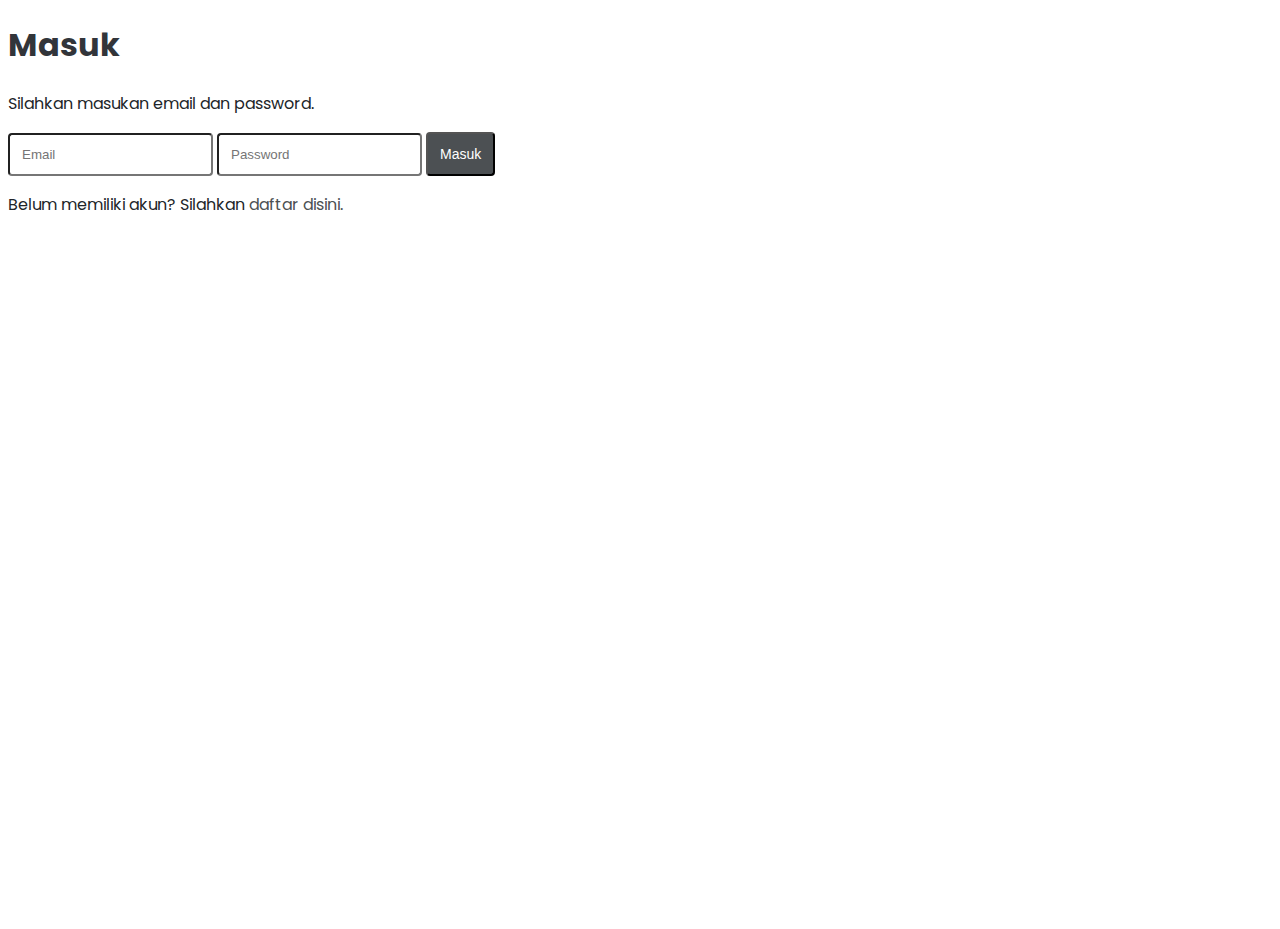
<file: login.html>
<!DOCTYPE html>
<html lang="en">
  <head>
    <meta charset="utf-8" />
    <meta name="viewport" content="width=device-width, initial-scale=1" />
    <title>Inputan | Login</title>
    <link
      href="https://cdn.jsdelivr.net/npm/bootstrap@5.3.2/dist/css/bootstrap.min.css"
      rel="stylesheet"
      integrity="sha384-T3c6CoIi6uLrA9TneNEoa7RxnatzjcDSCmG1MXxSR1GAsXEV/Dwwykc2MPK8M2HN"
      crossorigin="anonymous"
    />
    <link rel="stylesheet" href="assets/css/main.css" />
  </head>

  <body class="login">
    <script
      src="https://cdn.jsdelivr.net/npm/bootstrap@5.3.2/dist/js/bootstrap.bundle.min.js"
      integrity="sha384-C6RzsynM9kWDrMNeT87bh95OGNyZPhcTNXj1NW7RuBCsyN/o0jlpcV8Qyq46cDfL"
      crossorigin="anonymous"
    ></script>
    <!-- login -->

    <div
      class="container d-flex flex-column justify-content-center loginform"
      style="min-height: 100vh"
    >
      <!-- <img src="assets/img/hero-bg.jpg" alt="" /> -->
      <h1 class="mb-3" style="font-weight: 700">Masuk</h1>
      <p class="text-muted mb-3">Silahkan masukan email dan password.</p>
      <form action="#" method="post">
        <input class="mb-3" type="text" name="username" placeholder="Email" />
        <input
          class="mb-3"
          type="password"
          name="password"
          placeholder="Password"
        />
        <input class="mb-3 submitbutton" type="submit" value="Masuk" />
      </form>
      <p>Belum memiliki akun? Silahkan <a href="#">daftar disini.</a></p>
    </div>
  </body>
</html>
</file>
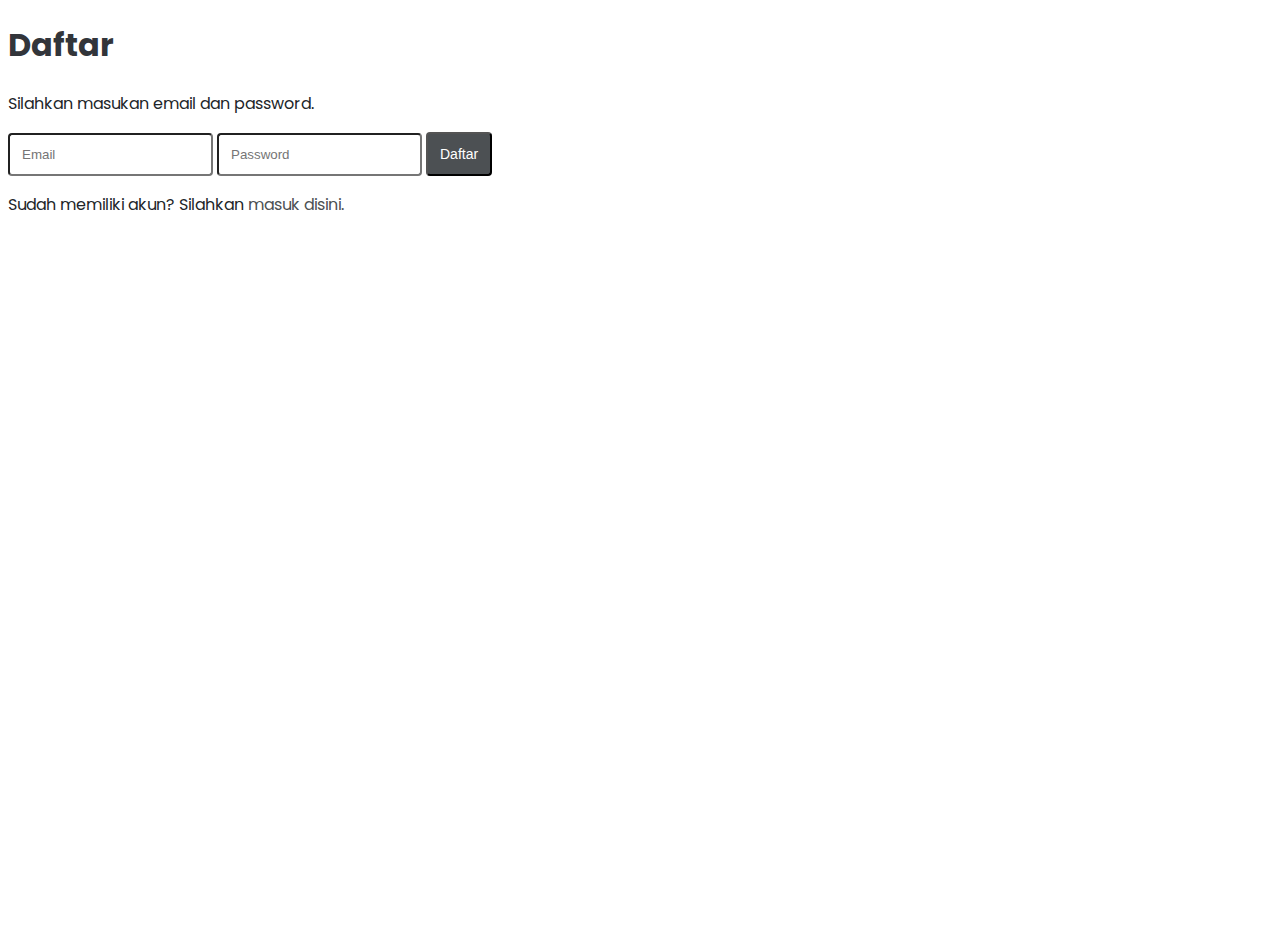
<file: register.html>
<!DOCTYPE html>
<html lang="en">
  <head>
    <meta charset="utf-8" />
    <meta name="viewport" content="width=device-width, initial-scale=1" />
    <title>Inputan | Login</title>
    <link
      href="https://cdn.jsdelivr.net/npm/bootstrap@5.3.2/dist/css/bootstrap.min.css"
      rel="stylesheet"
      integrity="sha384-T3c6CoIi6uLrA9TneNEoa7RxnatzjcDSCmG1MXxSR1GAsXEV/Dwwykc2MPK8M2HN"
      crossorigin="anonymous"
    />
    <link rel="stylesheet" href="assets/css/main.css" />
  </head>

  <body class="login">
    <script
      src="https://cdn.jsdelivr.net/npm/bootstrap@5.3.2/dist/js/bootstrap.bundle.min.js"
      integrity="sha384-C6RzsynM9kWDrMNeT87bh95OGNyZPhcTNXj1NW7RuBCsyN/o0jlpcV8Qyq46cDfL"
      crossorigin="anonymous"
    ></script>
    <!-- login -->

    <div
      class="container d-flex flex-column justify-content-center loginform"
      style="min-height: 100vh"
    >
      <!-- <img src="assets/img/hero-bg.jpg" alt="" /> -->
      <h1 class="mb-3" style="font-weight: 700">Daftar</h1>
      <p class="text-muted mb-3">Silahkan masukan email dan password.</p>
      <form action="#" method="post">
        <input class="mb-3" type="text" name="username" placeholder="Email" />
        <input
          class="mb-3"
          type="password"
          name="password"
          placeholder="Password"
        />
        <input class="mb-3 submitbutton" type="submit" value="Daftar" />
      </form>
      <p>Sudah memiliki akun? Silahkan <a href="#">masuk disini.</a></p>
    </div>
  </body>
</html>
</file>
<file: assets/css/main.css>
/**
* Template Name: Append
* Updated: Sep 18 2023 with Bootstrap v5.3.2
* Template URL: https://bootstrapmade.com/append-bootstrap-website-template/
* Author: BootstrapMade.com
* License: https://bootstrapmade.com/license/
*/

/*--------------------------------------------------------------
# Font & Color Variables
# Help: https://bootstrapmade.com/color-system/
--------------------------------------------------------------*/
/* Fonts */
@import url("https://fonts.googleapis.com/css2?family=Poppins:ital,wght@0,100;0,200;0,300;0,400;0,500;0,600;0,700;0,800;0,900;1,100;1,200;1,300;1,400;1,500;1,600;1,700;1,800;1,900&family=Tektur:wght@700&display=swap");
/* :root {
  --default-font: "Open Sans", system-ui, -apple-system, "Segoe UI", Roboto,
    "Helvetica Neue", Arial, "Noto Sans", "Liberation Sans", sans-serif,
    "Apple Color Emoji", "Segoe UI Emoji", "Segoe UI Symbol", "Noto Color Emoji";
  --heading-font: "Montserrat", sans-serif;
  --nav-font: "Poppins", sans-serif;
} */

/* Global Colors */
:root {
  --background-color: #ffffff;
  --background-color-rgb: 255, 255, 255;
  --default-color: #212529;
  --default-color-rgb: 33, 37, 41;
  --primary-color: #4c5053;
  --primary-color-rgb: 232, 69, 69;
  --secondary-color: #32353a;
  --secondary-color-rgb: 50, 53, 58;
  --contrast-color: #ffffff;
  --contrast-color-rgb: 255, 255, 255;
}

/* Nav Menu Colors */
:root {
  --nav-color: #3a3939;
  --nav-hover-color: #4c5053;
  --nav-dropdown-color: #3a3939;
  --nav-dropdown-hover-color: #4c5053;
  --nav-dropdown-background-color: #ffffff;
  --nav-mobile-background-color: #ffffff;
}

/* Smooth scroll */
:root {
  scroll-behavior: smooth;
}

/*--------------------------------------------------------------
# General
--------------------------------------------------------------*/
body {
  color: var(--default-color);
  background-color: var(--background-color);
  font-family: "Poppins", sans-serif;
}

a {
  color: var(--primary-color);
  text-decoration: none;
  transition: 0.3s;
}

a:hover {
  color: #9a3b3b;
  text-decoration: none;
}

h1,
h2,
h3,
h4,
h5,
h6 {
  color: var(--secondary-color);
}

section {
  color: var(--default-color);
  background-color: var(--background-color);
  padding: 60px 0;
  overflow: clip;
}

/*--------------------------------------------------------------
# Section Title
--------------------------------------------------------------*/
.section-title {
  text-align: center;
  padding-bottom: 60px;
}

.section-title h2 {
  font-size: 32px;
  font-weight: 700;
  position: relative;
}

.section-title h2:before,
.section-title h2:after {
  content: "";
  width: 50px;
  height: 2px;
  background: var(--primary-color);
  display: inline-block;
}

.section-title h2:before {
  margin: 0 15px 10px 0;
}

.section-title h2:after {
  margin: 0 0 10px 15px;
}

.section-title p {
  margin-bottom: 0;
}

/*--------------------------------------------------------------
# Page Title & Breadcrumbs
--------------------------------------------------------------*/
.page-title {
  color: var(--default-color);
  background-color: var(--background-color);
}

.page-title .heading {
  padding: 80px 0;
  border-top: 1px solid rgba(var(--default-color-rgb), 0.1);
}

.page-title .heading h1 {
  font-size: 38px;
  font-weight: 700;
  color: var(--secondary-color);
}

.page-title nav {
  background-color: rgba(var(--default-color-rgb), 0.05);
  padding: 20px 0;
}

.page-title nav ol {
  display: flex;
  flex-wrap: wrap;
  list-style: none;
  margin: 0;
  font-size: 16px;
  font-weight: 600;
}

.page-title nav ol li + li {
  padding-left: 10px;
}

.page-title nav ol li + li::before {
  content: "/";
  display: inline-block;
  padding-right: 10px;
  color: #9a3b3b;
}

/*--------------------------------------------------------------
# Global Header
--------------------------------------------------------------*/
.header {
  --background-color: #ffffff;
  color: var(--default-color);
  background-color: var(--background-color);
  padding: 15px 0;
  transition: all 0.5s;
  z-index: 997;
}

.header .logo img {
  max-height: 40px;
  margin-right: 6px;
}

.header .logo h1 {
  font-size: 24px;
  margin: 0;
  font-weight: 600;
  color: var(--secondary-color);
}
/* 
.header .logo span {
  color: var(--primary-color);
  font-size: 24px;
  font-weight: 600;
  padding-left: 3px;
} */

.header .btn-getstarted,
.header .btn-getstarted:focus {
  color: var(--contrast-color);
  background: var(--primary-color);
  font-size: 14px;
  padding: 8px 26px;
  margin: 0;
  border-radius: 4px;
  transition: 0.3s;
}

.header .btn-getstarted:hover,
.header .btn-getstarted:focus:hover {
  color: var(--contrast-color);
  background: #5d6265;
}

@media (max-width: 1200px) {
  .header .logo {
    order: 1;
  }

  .header .btn-getstarted {
    order: 2;
    margin: 0 15px 0 0;
    padding: 6px 20px;
  }

  .header .navmenu {
    order: 3;
  }
}

/* Global Header on page scroll
------------------------------*/
/* .scrolled .header {
  --background-color: #ffffff;
  --secondary-color: #444444;
  --nav-color: #444444;
  --nav-hover-color: #e84545;
  box-shadow: 0 0 30px 10px rgba(0, 0, 0, 0.1);
} */

/* Global Scroll Margin Top
------------------------------*/
section {
  scroll-margin-top: 90px;
}

@media (max-width: 1199px) {
  section {
    scroll-margin-top: 66px;
  }
}

/* Home Page Custom Header
------------------------------*/
.index-page .header {
  --background-color: rgba(255, 255, 255, 0);
  --secondary-color: #ffffff;
  --nav-color: rgba(255, 255, 255, 0.515);
  --nav-hover-color: #ffffff;
}

/* Home Page Custom Header on page scroll
------------------------------*/
.index-page.scrolled .header {
  --background-color: #ffffff;
  --secondary-color: #444444;
  --nav-color: #444444;
  --nav-hover-color: #9a3b3b;
}

/*--------------------------------------------------------------
# Navigation Menu
--------------------------------------------------------------*/
/* Desktop Navigation */
@media (min-width: 1200px) {
  .navmenu {
    padding: 0;
  }

  .navmenu ul {
    margin: 0;
    padding: 0;
    display: flex;
    list-style: none;
    align-items: center;
  }

  .navmenu li {
    position: relative;
  }

  .navmenu a,
  .navmenu a:focus {
    color: var(--nav-color);
    padding: 18px 15px;
    font-size: 16px;
    font-weight: 400;
    display: flex;
    align-items: center;
    justify-content: space-between;
    white-space: nowrap;
    transition: 0.3s;
  }

  .navmenu a i,
  .navmenu a:focus i {
    padding: 12px;
    font-size: 12px;
    line-height: 0;
    margin-left: 5px;
    transition: 0.3s;
  }

  .navmenu li:last-child a {
    padding-right: 0;
  }

  .navmenu li:hover > a,
  .navmenu .active,
  .navmenu .active:focus {
    color: var(--nav-hover-color);
  }

  /* .dropdown-session-btn {
    background-color: red;
  } */

  .dropdown {
    list-style: none;
  }

  .dropdown a span {
    color: var(--nav-color);
  }

  .dropdown ul {
    margin: 0;
    padding: 10px 0;
    background: var(--nav-dropdown-background-color);
    display: block;
    position: absolute;
    visibility: hidden;
    left: 14px;
    top: 130%;
    opacity: 0;
    transition: 0.3s;
    border-radius: 4px;
    z-index: 99;
  }

  .dropdown ul li {
    list-style: none;
    min-width: 200px;
  }

  .dropdown ul a {
    color: white;
    list-style: none;
    padding: 10px 20px;
    font-size: 15px;
    text-transform: none;
    color: var(--nav-dropdown-color);
  }

  .dropdown ul a i {
    font-size: 12px;
  }

  .dropdown ul a:hover,
  .dropdown ul .active:hover,
  .dropdown ul li:hover > a {
    color: var(--nav-dropdown-hover-color);
  }

  .dropdown:hover > ul {
    opacity: 1;
    top: 100%;
    visibility: visible;
  }

  .dropdown .dropdown ul {
    top: 0;
    left: -90%;
    visibility: hidden;
  }

  .dropdown .dropdown:hover > ul {
    opacity: 1;
    top: 0;
    left: -100%;
    visibility: visible;
  }

  .navmenu .dd-box-shadow {
    box-shadow: 0px 0px 30px rgba(var(--default-color-rgb), 0.15);
  }

  .user-nav-mobile {
    display: none;
  }
}

/* Mobile Navigation */
@media (max-width: 1199px) {
  .mobile-nav-toggle {
    color: var(--nav-color);
    font-size: 28px;
    line-height: 0;
    margin-right: 10px;
    cursor: pointer;
    transition: color 0.3s;
  }

  .navmenu {
    padding: 0;
    z-index: 9997;
  }

  .navmenu ul {
    display: none;
    position: absolute;
    inset: 60px 20px 20px 20px;
    padding: 10px 0;
    margin: 0;
    border-radius: 6px;
    background-color: var(--nav-mobile-background-color);
    overflow-y: auto;
    transition: 0.3s;
    z-index: 9998;
    box-shadow: 0px 0px 30px rgba(var(--default-color-rgb), 0.1);
  }

  .navmenu a,
  .navmenu a:focus {
    color: var(--nav-dropdown-color);
    padding: 10px 20px;
    font-size: 17px;
    font-weight: 500;
    display: flex;
    align-items: center;
    justify-content: space-between;
    white-space: nowrap;
    transition: 0.3s;
  }

  .navmenu a i,
  .navmenu a:focus i {
    font-size: 12px;
    line-height: 0;
    margin-left: 5px;
    width: 30px;
    height: 30px;
    display: flex;
    align-items: center;
    justify-content: center;
    border-radius: 50%;
    transition: 0.3s;
    background-color: rgba(var(--primary-color-rgb), 0.1);
  }

  .navmenu a i:hover,
  .navmenu a:focus i:hover {
    background-color: var(--primary-color);
    color: var(--contrast-color);
  }

  .navmenu a:hover,
  .navmenu .active,
  .navmenu .active:focus {
    color: var(--nav-dropdown-hover-color);
  }

  .navmenu .active i,
  .navmenu .active:focus i {
    background-color: var(--primary-color);
    color: var(--contrast-color);
    transform: rotate(180deg);
  }

  .mobile-nav-active {
    overflow: hidden;
  }

  .mobile-nav-active .mobile-nav-toggle {
    color: #fff;
    position: absolute;
    font-size: 32px;
    top: 15px;
    right: 15px;
    margin-right: 0;
    z-index: 9999;
  }

  .mobile-nav-active .navmenu {
    position: fixed;
    overflow: hidden;
    inset: 0;
    background: rgba(33, 37, 41, 0.8);
    transition: 0.3s;
  }

  .mobile-nav-active .navmenu > ul {
    display: block;
  }
  .user-nav-mobile {
    display: block;
  }
  .user-nav-desktop {
    display: none;
  }
}

/*--------------------------------------------------------------
# Scroll Top Button
--------------------------------------------------------------*/
.scroll-top {
  position: fixed;
  visibility: hidden;
  opacity: 0;
  right: 15px;
  bottom: 15px;
  z-index: 99999;
  background-color: var(--primary-color);
  width: 40px;
  height: 40px;
  border-radius: 4px;
  transition: all 0.4s;
}

.scroll-top i {
  font-size: 24px;
  color: #ffffff;
  line-height: 0;
}

.scroll-top:hover {
  background-color: #5d6265;
  color: #ffffff;
}

.scroll-top.active {
  visibility: visible;
  opacity: 1;
}

/*--------------------------------------------------------------
# Preloader
--------------------------------------------------------------*/
#preloader {
  position: fixed;
  inset: 0;
  z-index: 9999;
  overflow: hidden;
  background-color: var(--background-color);
  transition: all 0.6s ease-out;
  width: 100%;
  height: 100vh;
  display: flex;
  align-items: center;
  justify-content: center;
}

#preloader div {
  width: 13px;
  height: 13px;
  background-color: var(--primary-color);
  border-radius: 50%;
  animation-timing-function: cubic-bezier(0, 1, 1, 0);
  position: absolute;
  left: 50%;
}

#preloader div:nth-child(1) {
  left: calc(50% + 8px);
  animation: animate-preloader-1 0.6s infinite;
}

#preloader div:nth-child(2) {
  left: calc(50% + 8px);
  animation: animate-preloader-2 0.6s infinite;
}

#preloader div:nth-child(3) {
  left: calc(50% + 32px);
  animation: animate-preloader-2 0.6s infinite;
}

#preloader div:nth-child(4) {
  left: calc(50% + 56px);
  animation: animate-preloader-3 0.6s infinite;
}

@keyframes animate-preloader-1 {
  0% {
    transform: scale(0);
  }

  100% {
    transform: scale(1);
  }
}

@keyframes animate-preloader-3 {
  0% {
    transform: scale(1);
  }

  100% {
    transform: scale(0);
  }
}

@keyframes animate-preloader-2 {
  0% {
    transform: translate(0, 0);
  }

  100% {
    transform: translate(24px, 0);
  }
}

/*--------------------------------------------------------------
# Disable aos animation delay on mobile devices
--------------------------------------------------------------*/
@media screen and (max-width: 768px) {
  [data-aos-delay] {
    transition-delay: 0 !important;
  }
}

/*--------------------------------------------------------------
# Home Page
--------------------------------------------------------------*/
/* Hero Section - Home Page
------------------------------*/
.hero {
  --default-color: #ffffff;
  --default-color-rgb: 255, 255, 255;
  --background-color: #000000;
  --background-color-rgb: 0, 0, 0;
  width: 100%;
  min-height: 100vh;
  position: relative;
  padding: 160px 0 80px 0;
  display: flex;
  align-items: center;
  justify-content: center;
}

.hero img {
  position: absolute;
  inset: 0;
  display: block;
  width: 100%;
  height: 100%;
  -o-object-fit: cover;
  object-fit: cover;
  z-index: 1;
}

.hero:before {
  content: "";
  background: rgba(var(--background-color-rgb), 0.5);
  position: absolute;
  inset: 0;
  z-index: 2;
}

.hero .container {
  position: relative;
  z-index: 3;
}

.hero h2 {
  color: var(--contrast-color);
  margin: 0;
  font-size: 44px;
  font-weight: 700;
}

.hero p {
  color: rgba(var(--default-color-rgb), 0.8);
  margin: 5px 0 0 0;
  font-size: 20px;
}

.hero .sign-up-form {
  margin-top: 20px;
  padding: 10px;
  border-radius: 7px;
  background: #fff;
  box-shadow: 0 15px 30px 0 rgba(0, 0, 0, 0.1);
}

.hero .sign-up-form .form-control {
  border: none;
}

.hero .sign-up-form .form-control:active,
.hero .sign-up-form .form-control:focus {
  outline: none;
  box-shadow: none;
}

.hero .sign-up-form input[type="submit"] {
  box-shadow: 0 15px 30px 0 rgba(0, 0, 0, 0.2);
  background-color: var(--primary-color);
  border-color: var(--primary-color);
  padding: 8px 20px 10px 20px;
  border-radius: 7px;
  color: var(--contrast-color);
}

.hero .sign-up-form input[type="submit"]:hover {
  background-color: rgba(var(--primary-color-rgb), 0.9);
}

@media (max-width: 768px) {
  .hero h2 {
    font-size: 32px;
  }

  .hero p {
    font-size: 18px;
  }
}

/* Importance section */
.sharing {
  display: flex;
  flex-direction: row;
  justify-content: center;
}

.sharing img {
  max-width: 500px;
}

.sharing .text {
  width: 40%;
  display: flex;
  justify-content: center;
  align-items: center;
  font-size: 1.3rem;
}

.sharing .text span {
  font-weight: 700;
  color: #9a3b3b;
}

.green {
  display: flex;
  flex-direction: row-reverse;
  justify-content: center;
}

.green img {
  max-width: 500px;
}

.green .text {
  width: 40%;
  display: flex;
  justify-content: center;
  align-items: center;
  font-size: 1.3rem;
}

.green .text span {
  font-weight: 700;
  color: #9a3b3b;
}

@media (max-width: 575px) {
  .sharing {
    flex-direction: column;
    text-align: center;
    align-items: center;
  }
  .sharing img {
    max-width: 300px;
  }

  .green {
    flex-direction: column;
    text-align: center;
    align-items: center;
  }
  .green img {
    max-width: 300px;
  }
}

/* End of Importance Section */

/* Portfolio Section - Home Page
------------------------------*/
.portfolio .portfolio-filters {
  padding: 0;
  margin: 0 auto 20px auto;
  list-style: none;
  text-align: center;
}

.portfolio .portfolio-filters li {
  cursor: pointer;
  display: inline-block;
  padding: 8px 20px 10px 20px;
  margin: 0;
  font-size: 15px;
  font-weight: 500;
  line-height: 1;
  margin-bottom: 5px;
  border-radius: 50px;
  transition: all 0.3s ease-in-out;
}

.portfolio .portfolio-filters li:hover,
.portfolio .portfolio-filters li.filter-active {
  color: var(--contrast-color);
  background-color: var(--primary-color);
}

.portfolio .portfolio-filters li:first-child {
  margin-left: 0;
}

.portfolio .portfolio-filters li:last-child {
  margin-right: 0;
}

@media (max-width: 575px) {
  .portfolio .portfolio-filters li {
    font-size: 14px;
    margin: 0 0 10px 0;
  }
}

.portfolio .portfolio-item {
  position: relative;
  overflow: hidden;
}

.portfolio .portfolio-item .portfolio-info {
  opacity: 0;
  position: absolute;
  left: 12px;
  right: 12px;
  bottom: -100%;
  z-index: 3;
  transition: all ease-in-out 0.5s;
  background: rgba(var(--background-color-rgb), 0.9);
  padding: 15px;
}

.portfolio .portfolio-item .portfolio-info h4 {
  font-size: 18px;
  font-weight: 600;
  padding-right: 50px;
}

.portfolio .portfolio-item .portfolio-info p {
  color: rgba(var(--default-color-rgb), 0.7);
  font-size: 14px;
  margin-bottom: 0;
  padding-right: 50px;
}

.portfolio .portfolio-item .portfolio-info .preview-link,
.portfolio .portfolio-item .portfolio-info .details-link {
  position: absolute;
  right: 50px;
  font-size: 24px;
  top: calc(50% - 14px);
  color: rgba(var(--default-color-rgb), 0.7);
  transition: 0.3s;
  line-height: 0;
}

.portfolio .portfolio-item .portfolio-info .preview-link:hover,
.portfolio .portfolio-item .portfolio-info .details-link:hover {
  color: var(--primary-color);
}

.portfolio .portfolio-item .portfolio-info .details-link {
  right: 14px;
  font-size: 28px;
}

.portfolio .portfolio-item:hover .portfolio-info {
  opacity: 1;
  bottom: 0;
}

.babeContainer {
  display: flex;
  justify-content: center;
  align-items: center;
  margin-top: 24px;
}

.moreBabe {
  color: var(--contrast-color);
  background: var(--primary-color);
  font-size: 18px;
  padding: 8px 26px;
  margin-top: 12px;
  border-radius: 4px;
  transition: 0.3s;
}

.moreBabe:hover,
.moreBabe:focus:hover {
  color: var(--contrast-color);
  background: #5d6265;
}

/* Testimonials Section - Home Page
------------------------------*/
.testimonials {
  --background-color: #f4f4f4;
}

.testimonials .info h3 {
  font-weight: 700;
  font-size: 32px;
}

.testimonials .swiper {
  box-shadow: 0 15px 30px 0 rgba(0, 0, 0, 0.05);
  background-color: #fff;
}

.testimonials .testimonials-carousel,
.testimonials .testimonials-slider {
  overflow: hidden;
}

.testimonials .testimonial-item {
  box-sizing: content-box;
  min-height: 200px;
  position: relative;
  margin: 30px;
}

.testimonials .testimonial-item .testimonial-img {
  width: 90px;
  height: 90px;
  border-radius: 50px;
  border: 6px solid var(--background-color);
  margin-right: 10px;
}

.testimonials .testimonial-item h3 {
  font-size: 18px;
  font-weight: bold;
  margin: 10px 0 5px 0;
}

.testimonials .testimonial-item h4 {
  color: rgba(var(--default-color-rgb), 0.5);
  font-size: 14px;
  margin: 0;
}

.testimonials .testimonial-item .stars {
  margin: 10px 0;
}

.testimonials .testimonial-item .stars i {
  color: #ffc107;
  margin: 0 1px;
}

.testimonials .testimonial-item .quote-icon-left,
.testimonials .testimonial-item .quote-icon-right {
  color: #9a3b3b;
  font-size: 26px;
  line-height: 0;
}

.testimonials .testimonial-item .quote-icon-left {
  display: inline-block;
  left: -5px;
  position: relative;
}

.testimonials .testimonial-item .quote-icon-right {
  display: inline-block;
  right: -5px;
  position: relative;
  top: 10px;
  transform: scale(-1, -1);
}

.testimonials .testimonial-item p {
  font-style: italic;
  margin: 15px auto 15px auto;
}

.testimonials .swiper-wrapper {
  height: auto;
}

.testimonials .swiper-pagination {
  margin-top: 20px;
  margin-bottom: 20px;
  position: relative;
}

.testimonials .swiper-pagination .swiper-pagination-bullet {
  width: 10px;
  height: 10px;
  background-color: rgba(var(--default-color-rgb), 0.15);
  opacity: 1;
  border: none;
}

.testimonials .swiper-pagination .swiper-pagination-bullet-active {
  background-color: var(--primary-color);
}

@media (max-width: 767px) {
  .testimonials .testimonials-carousel,
  .testimonials .testimonials-slider {
    overflow: hidden;
  }

  .testimonials .testimonial-item {
    margin: 15px;
  }
}

.contact .php-email-form button[type="submit"]:hover {
  background: rgba(var(--primary-color-rgb), 0.8);
}

@keyframes animate-loading {
  0% {
    transform: rotate(0deg);
  }

  100% {
    transform: rotate(360deg);
  }
}

/*--------------------------------------------------------------
# Portfolio Details Page
--------------------------------------------------------------*/
/* Portfolio-details Section - Portfolio Details Page
------------------------------*/
.portfolio-details .portfolio-details-slider img {
  width: 100%;
}

.portfolio-details .swiper-wrapper {
  height: auto;
}

.portfolio-details .swiper-button-prev,
.portfolio-details .swiper-button-next {
  width: 48px;
  height: 48px;
}

.portfolio-details .swiper-button-prev:after,
.portfolio-details .swiper-button-next:after {
  color: rgba(255, 255, 255, 0.8);
  background-color: rgba(0, 0, 0, 0.15);
  font-size: 24px;
  border-radius: 50%;
  width: 48px;
  height: 48px;
  display: flex;
  align-items: center;
  justify-content: center;
  transition: 0.3s;
}

.portfolio-details .swiper-button-prev:hover:after,
.portfolio-details .swiper-button-next:hover:after {
  background-color: rgba(0, 0, 0, 0.3);
}

@media (max-width: 575px) {
  .portfolio-details .swiper-button-prev,
  .portfolio-details .swiper-button-next {
    display: none;
  }
}

.portfolio-details .portfolio-info h3 {
  font-size: 22px;
  font-weight: 700;
  margin-bottom: 20px;
  padding-bottom: 20px;
  position: relative;
}

.portfolio-details .portfolio-info h3:after {
  content: "";
  position: absolute;
  display: block;
  width: 50px;
  height: 3px;
  background: var(--primary-color);
  left: 0;
  bottom: 0;
}

.portfolio-details .portfolio-info ul {
  list-style: none;
  padding: 0;
  font-size: 15px;
}

.portfolio-details .portfolio-info ul li {
  display: flex;
  flex-direction: column;
  padding-bottom: 15px;
}

.portfolio-details .portfolio-info ul strong {
  text-transform: uppercase;
  font-weight: 400;
  color: rgba(var(--default-color-rgb), 0.5);
  font-size: 14px;
}

.portfolio-details .portfolio-info .btn-visit {
  padding: 8px 40px;
  background: var(--primary-color);
  color: var(--contrast-color);
  border-radius: 50px;
  transition: 0.3s;
}

.portfolio-details .portfolio-info .btn-visit:hover {
  color: var(--contrast-color);
  background: #5d6265;
}

.portfolio-details .portfolio-description h2 {
  font-size: 26px;
  font-weight: 700;
  margin-bottom: 20px;
}

.portfolio-details .portfolio-description p {
  padding: 0;
}

.portfolio-details .portfolio-description .testimonial-item {
  padding: 30px 30px 0 30px;
  position: relative;
  background: rgba(var(--default-color-rgb), 0.03);
  margin-bottom: 50px;
}

.portfolio-details .portfolio-description .testimonial-item .testimonial-img {
  width: 90px;
  border-radius: 50px;
  border: 6px solid var(--background-color);
  float: left;
  margin: 0 10px 0 0;
}

.portfolio-details .portfolio-description .testimonial-item h3 {
  font-size: 18px;
  font-weight: bold;
  margin: 15px 0 5px 0;
  padding-top: 20px;
}

.portfolio-details .portfolio-description .testimonial-item h4 {
  font-size: 14px;
  color: #6c757d;
  margin: 0;
}

.portfolio-details .portfolio-description .testimonial-item .quote-icon-left,
.portfolio-details .portfolio-description .testimonial-item .quote-icon-right {
  color: rgba(var(--primary-color-rgb), 0.5);
  font-size: 26px;
  line-height: 0;
}

.portfolio-details .portfolio-description .testimonial-item .quote-icon-left {
  display: inline-block;
  left: -5px;
  position: relative;
}

.portfolio-details .portfolio-description .testimonial-item .quote-icon-right {
  display: inline-block;
  right: -5px;
  position: relative;
  top: 10px;
  transform: scale(-1, -1);
}

.portfolio-details .portfolio-description .testimonial-item p {
  font-style: italic;
  margin: 0 0 15px 0 0 0;
  padding: 0;
}

/* login style */

.backBtn {
  text-align: center;
  padding: 8px;
  border: 1px solid var(--primary-color);
  border-radius: 4px;
}

.loginform input {
  padding: 12px;
  border-radius: 4px;
}

.submitbutton {
  color: var(--contrast-color);
  background: var(--primary-color);
  font-size: 14px;
  padding: 8px 26px;
  margin: 0;
  border-radius: 4px;
  transition: 0.3s;
}

.submitbutton:hover {
  color: var(--contrast-color);
  background: #5d6265;
}

/*--------------------------------------------------------------
# Footer
--------------------------------------------------------------*/
.footer {
  --background-color: #f4f4f4;
  color: var(--default-color);
  background-color: var(--background-color);
  font-size: 14px;
  padding-bottom: 50px;
}

.footer .footer-top {
  padding-top: 50px;
}

.footer .footer-about .logo {
  line-height: 0;
  margin-bottom: 25px;
}

.footer .footer-about .logo img {
  max-height: 40px;
  margin-right: 6px;
}

.footer .footer-about .logo span {
  color: var(--secondary-color);
  font-size: 30px;
  font-weight: 700;
  letter-spacing: 1px;
}

.footer .footer-about p {
  font-size: 14px;
}

.footer .social-links a {
  display: flex;
  align-items: center;
  justify-content: center;
  width: 40px;
  height: 40px;
  border-radius: 50%;
  border: 1px solid rgba(var(--default-color-rgb), 0.5);
  font-size: 16px;
  color: rgba(var(--default-color-rgb), 0.5);
  margin-right: 10px;
  transition: 0.3s;
}

.footer .social-links a:hover {
  color: var(--primary-color);
  border-color: var(--primary-color);
}

.footer h4 {
  color: var(--secondary-color);
  font-size: 16px;
  font-weight: bold;
  position: relative;
  padding-bottom: 12px;
}

.footer .footer-links {
  margin-bottom: 30px;
}

.footer .footer-links ul {
  list-style: none;
  padding: 0;
  margin: 0;
}

.footer .footer-links ul i {
  padding-right: 2px;
  font-size: 12px;
  line-height: 0;
}

.footer .footer-links ul li {
  padding: 10px 0;
  display: flex;
  align-items: center;
}

.footer .footer-links ul li:first-child {
  padding-top: 0;
}

.footer .footer-links ul a {
  color: rgba(var(--default-color-rgb), 0.8);
  display: inline-block;
  line-height: 1;
}

.footer .footer-links ul a:hover {
  color: var(--primary-color);
}

.footer .footer-contact p {
  margin-bottom: 5px;
}

.footer .copyright {
  padding-top: 25px;
  padding-bottom: 25px;
  background-color: rgba(var(--default-color-rgb), 0.05);
}

.footer .copyright p {
  margin-bottom: 0;
}

.footer .credits {
  margin-top: 6px;
  font-size: 13px;
}
</file>
